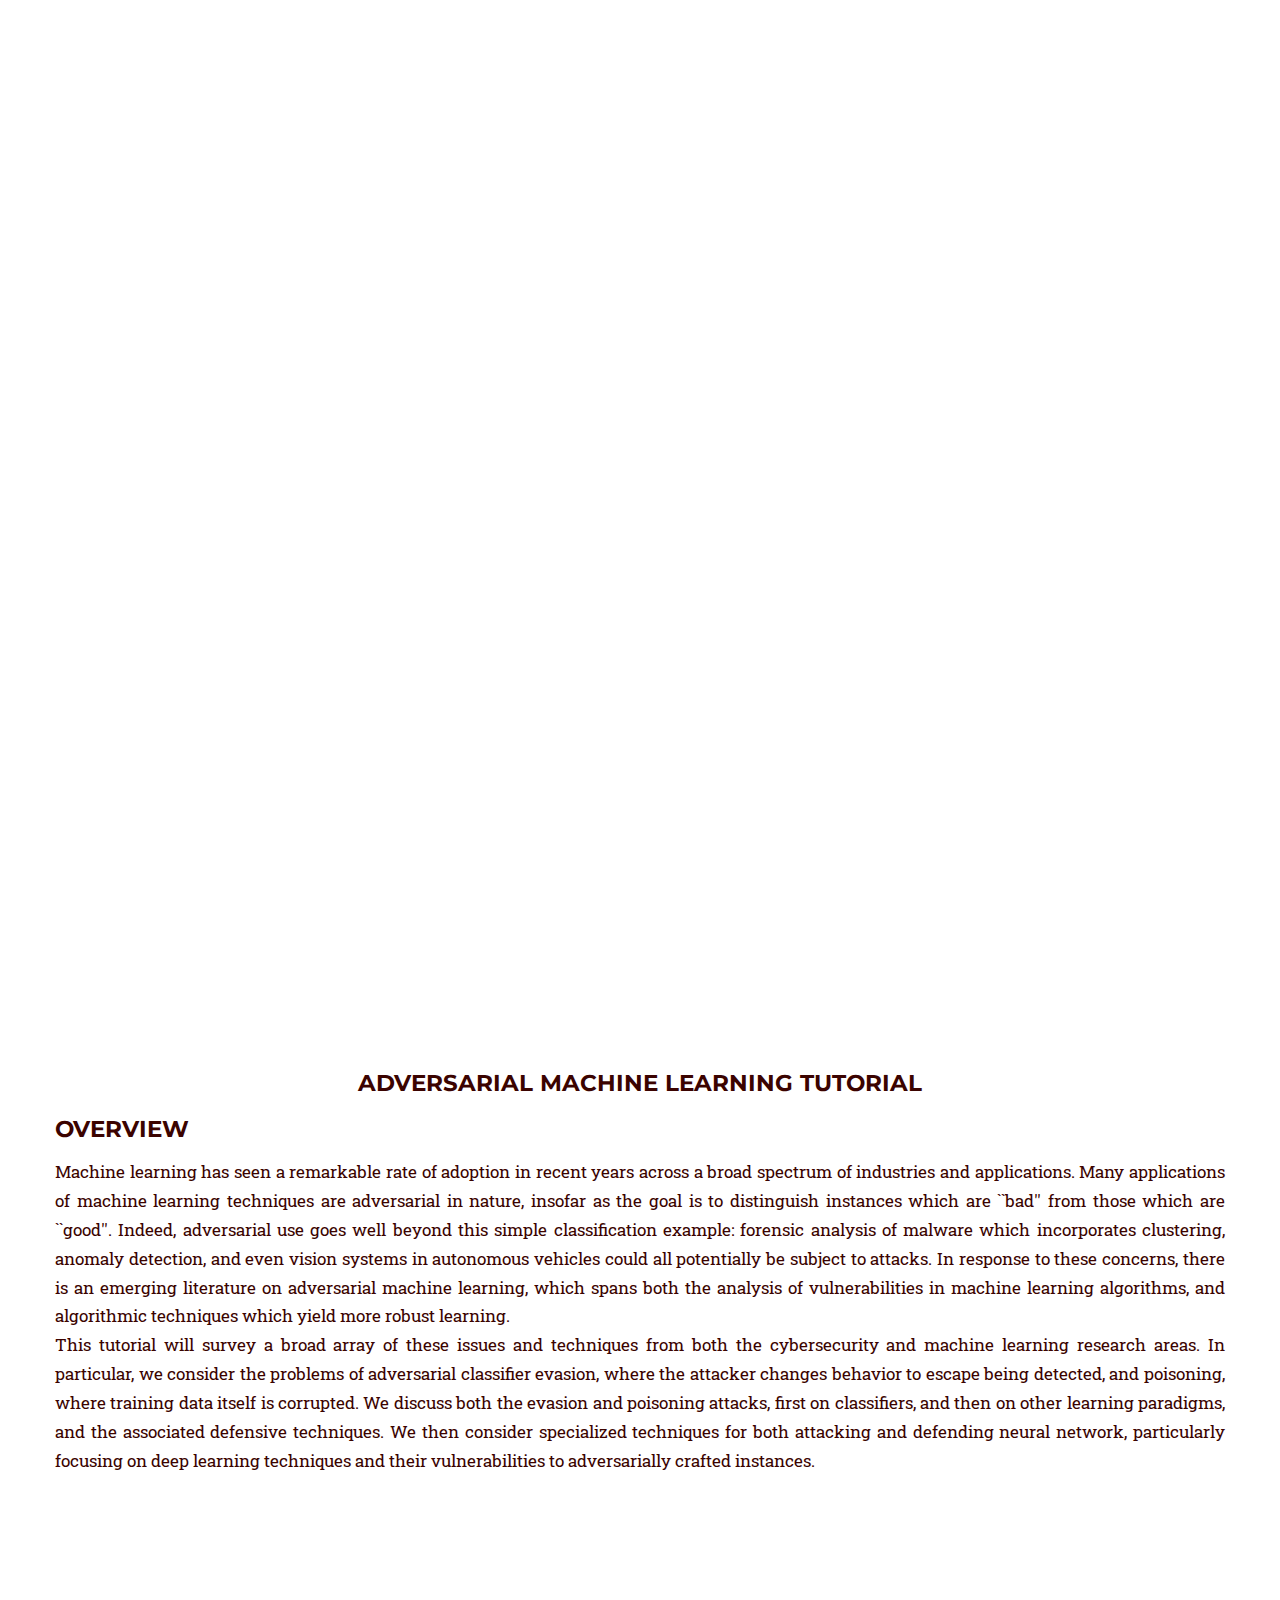
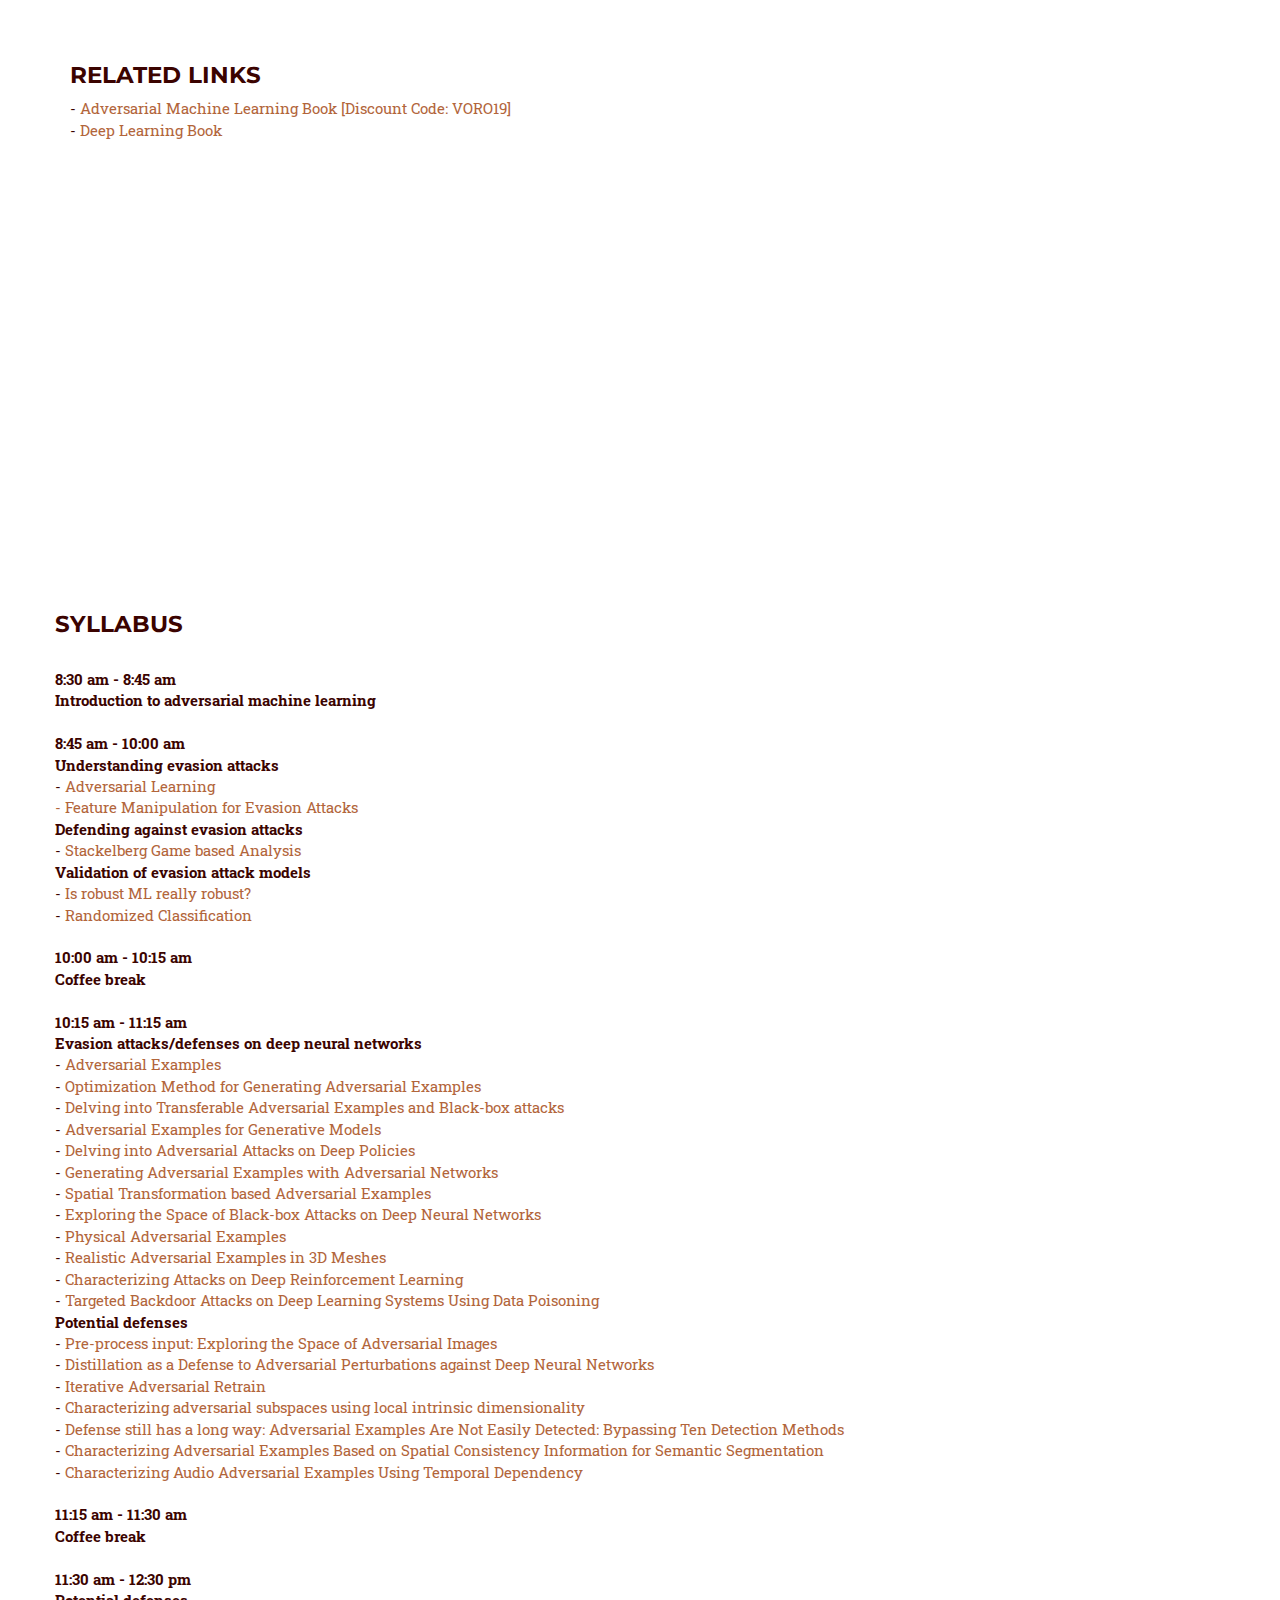
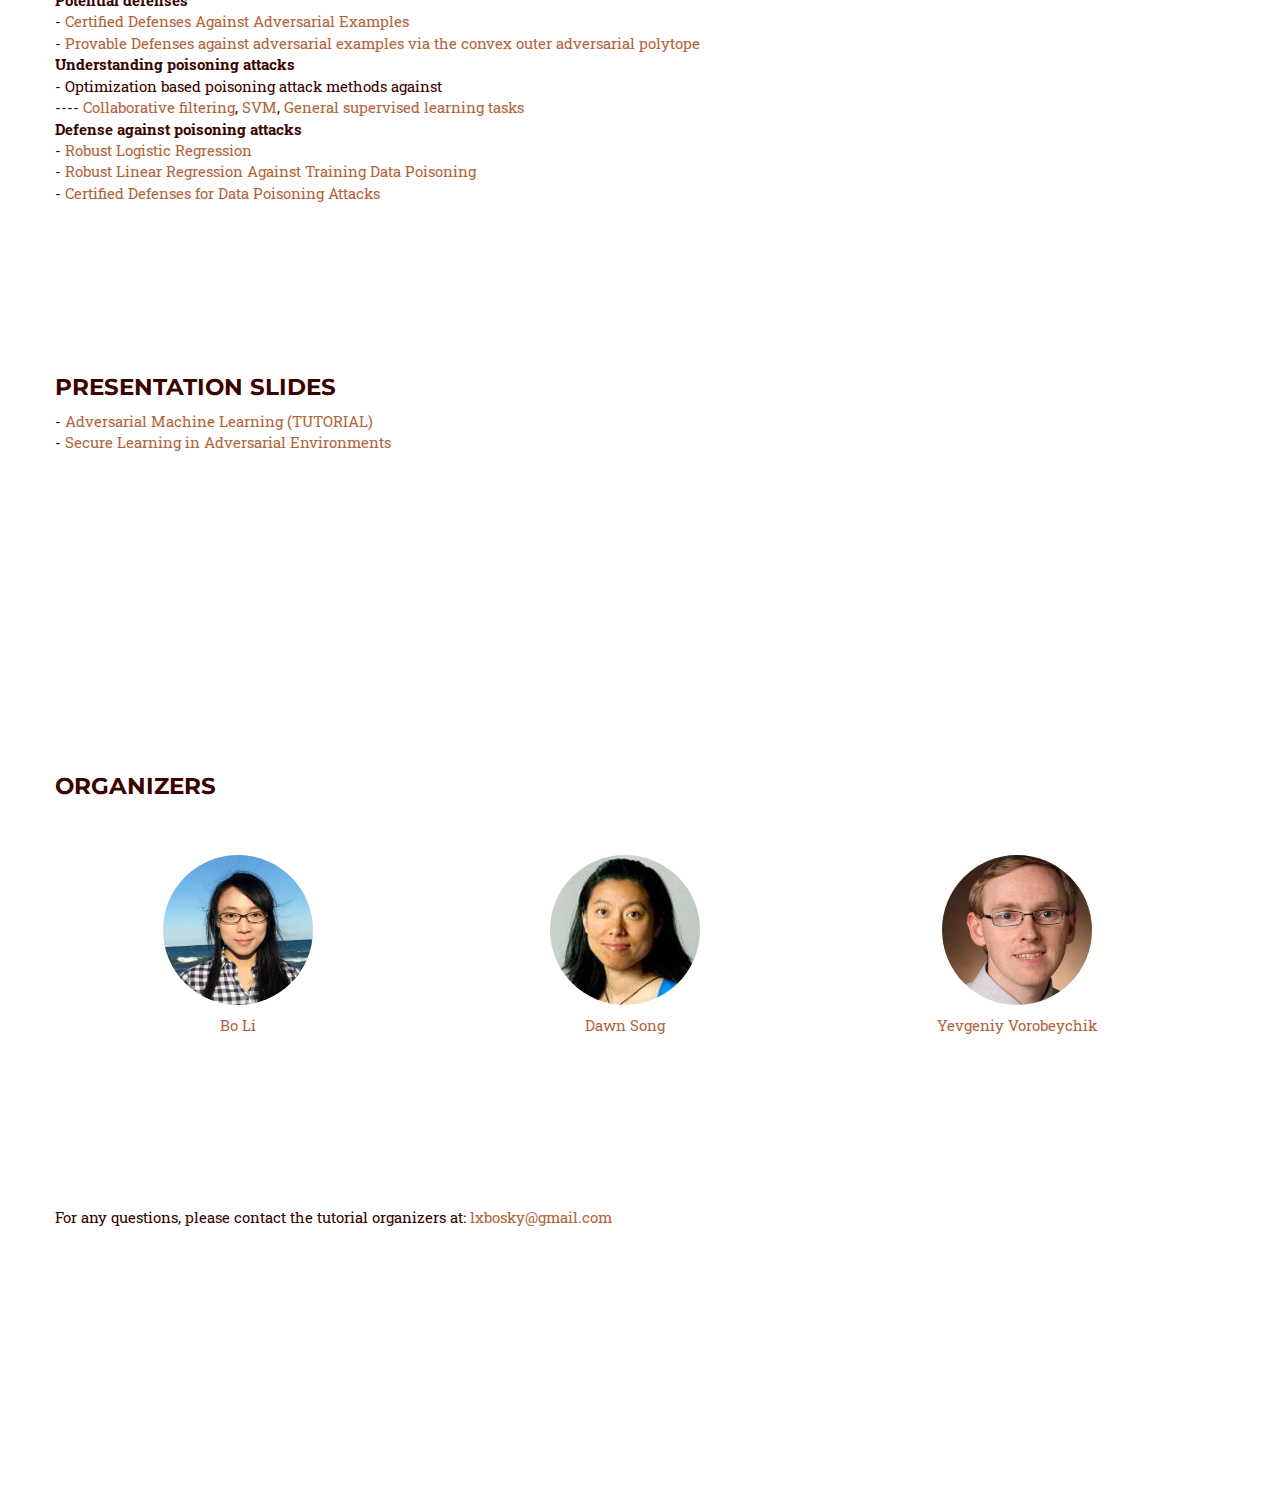
<file: index.html>
<!DOCTYPE html>
<html>

    <!--
    Golden Gate Image information:
       - CC0 Creative Commons licence
       - https://pixabay.com/en/golden-gate-bridge-san-francisco-388917/
    -->

    <head>

<!-- Global site tag (gtag.js) - Google Analytics -->
<script async src="https://www.googletagmanager.com/gtag/js?id=UA-109204280-1"></script>
<script>
  window.dataLayer = window.dataLayer || [];
  function gtag(){dataLayer.push(arguments);}
  gtag('js', new Date());

  gtag('config', 'UA-109204280-1');
</script>

    <meta charset="utf-8">
    <meta http-equiv="X-UA-Compatible" content="IE=edge">
    <title> Adversarial machine learning tutorial</title>
    <meta name="viewport" content="width=device-width">
   
    <link rel="canonical" href="index.html">

    <!-- Begin Jekyll SEO tag v2.3.0 -->
<title></title>
<meta property="og:locale" content="en_US" />
<meta name="description" content=" Adversarial machine learning tutorial" />

    <!-- Custom CSS & Bootstrap Core CSS - Uses Bootswatch Flatly Theme: http://bootswatch.com/flatly/ -->
    <link rel="stylesheet" href="css/2018_style/style.css">

    <!--Remove image dragging -->
    <BODY ondragstart="return false;" ondrop="return false;">

    <!-- Custom Fonts -->
    <link rel="stylesheet" href="css/2018_style/font-awesome/css/font-awesome.min.css">
    <link href="https://fonts.googleapis.com/css?family=Montserrat:400,700" rel="stylesheet" type="text/css">
    <link href='https://fonts.googleapis.com/css?family=Kaushan+Script' rel='stylesheet' type='text/css'>
    <link href="https://fonts.googleapis.com/css?family=Lato:400,700,400italic,700italic" rel="stylesheet" type="text/css">
    <link href='https://fonts.googleapis.com/css?family=Droid+Serif:400,700,400italic,700italic' rel='stylesheet' type='text/css'>
    <link href='https://fonts.googleapis.com/css?family=Roboto+Slab:400,100,300,700' rel='stylesheet' type='text/css'>

    <!-- WEBSITE ICON IN BROWSER -->
    <!-- <link rel="icon" type="image/png" href="https://www.ieee-security.org/css/2018_style/img/icon.png"> -->

    <!-- HTML5 Shim and Respond.js IE8 support of HTML5 elements and media queries -->
    <!-- WARNING: Respond.js doesn't work if you view the page via file:// -->
    <!--[if lt IE 9]>
        <script src="https://oss.maxcdn.com/libs/html5shiv/3.7.0/html5shiv.js"></script>
        <script src="https://oss.maxcdn.com/libs/respond.js/1.4.2/respond.min.js"></script>
    <![endif]-->
</head>



    <body id="page-top" class="index">

    <!-- Navigation -->
    <nav class="navbar navbar-default navbar-default-color navbar-fixed-top">
        <div class="container">
            <!-- Brand and toggle get grouped for better mobile display -->
            <div class="navbar-header page-scroll">
                <button type="button" class="navbar-toggle" data-toggle="collapse" data-target="#bs-example-navbar-collapse-1">
                    <span class="sr-only">Toggle navigation</span>
                    <span class="icon-bar"></span>
                    <span class="icon-bar"></span>
                    <span class="icon-bar"></span>
                </button>
            </div>

            <!-- Collect the nav links, forms, and other content for toggling -->
            <div class="collapse navbar-collapse" id="bs-example-navbar-collapse-1">
                <ul class="nav navbar-nav navbar-right">
                    <li>
                        <a class="page-scroll" href="index.html#">Home</a>
                    </li>
                    <li>
                        <a class="page-scroll" href="index.html#over">Overview</a>
                    </li>
                    <li>
                        <a class="page-scroll" href="index.html#syl">Syllabus</a>
                    </li>
                    
                    <li>
                        <a class="page-scroll" href="index.html#org">Organizers</a>
                    </li>
                    
                </ul>
            </div>
            <!-- /.navbar-collapse -->
        </div>
        <!-- /.container-fluid -->
    </nav>

<!--
        
          
        
          
      
          
        
 -->

 

    <!-- Header -->
    <header>
        <div class="container">
            <div class="intro-text">
                <div class="intro-heading"> Adversarial machine learning tutorial <br></div>
                <!-- <div class="intro-lead-in-bold">May 24, 2018</div> -->
                <!-- <div class="intro-lead-in">co-located with the<br>39th IEEE Symposium on Security and Privacy</div> -->
                <!-- <a href="index.html#cfp" class="page-scroll btn btn-xl">Call For Papers</a> -->
            </div>
        </div>
    </header>


    <section id="over">
        <div class="container">
<!--             <div class="row">
                <div class="col-lg-12 text-center">
                    <h2 class="section-heading">Call for Papers</h2>
                </div>
            </div> -->
            <div class="row">

<div class="text-center">
<h2>Adversarial machine learning tutorial</h2>
</div>

<h2>Overview</h2>

<p align="justify">
Machine learning has seen a remarkable rate of adoption in recent years across a broad spectrum of industries and applications. Many applications of machine learning techniques are adversarial in nature, insofar as the goal is to distinguish instances which are ``bad'' from those which are ``good''. Indeed, adversarial use goes well beyond this simple classification example: forensic analysis of malware which incorporates clustering, anomaly detection, and even vision systems in autonomous vehicles could all potentially be subject to attacks. In response to these concerns, there is an emerging literature on adversarial machine learning, which spans both the analysis of vulnerabilities in machine learning algorithms, and algorithmic techniques which yield more robust learning. </br>


This tutorial will survey a broad array of these issues and techniques from both the cybersecurity and machine learning research areas. In particular, we consider the problems of adversarial classifier evasion, where the attacker changes behavior to escape being detected, and poisoning, where training data itself is corrupted. We discuss both the evasion and poisoning attacks, first on classifiers, and then on other learning paradigms, and the associated defensive techniques. We then consider specialized techniques for both attacking and defending neural network, particularly focusing on deep learning techniques and their vulnerabilities to adversarially crafted instances.

</p>
</div>

<section id="Book">
  
    <div class="text-left">
    <h2>Related links</h2>
    <dd>- <a href="http://www.morganclaypoolpublishers.com/catalog_Orig/product_info.php?products_id=1285">Adversarial Machine Learning Book</a><a href="slides/Adversarial_ML_AAAI19.pdf">  [Discount Code: VORO19]</a></dd>
    <dd>- <a href="https://www.deeplearningbook.org/">Deep Learning Book</a></dd>

</div>
</section>
</div>
</section>



<section id="syl">
        <div class="container">
          <div class="row">
  <div class="text-left">

<h2>Syllabus</h2>
<br>

<dl>
<dt>8:30 am -  8:45 am</dt>    
<dt>Introduction to adversarial machine learning </dt> 
<br>
<dt>8:45 am -  10:00 am   </dt>
    <dt> Understanding evasion attacks</dt>
<dd>- <a href="https://ix.cs.uoregon.edu/~lowd/kdd05lowd.pdf">Adversarial Learning</dd>
<dd>- <a href="https://papers.nips.cc/paper/5510-feature-cross-substitution-in-adversarial-classification.pdf">Feature Manipulation for Evasion Attacks</a></dd>
<dt> Defending against evasion attacks</dt>
<!-- <dd>- <a href="http://www.jmlr.org/papers/volume10/xu09b/xu09b.pdf">Robustness and regularization</a></dd>   -->
<!-- <dd>- <a href="http://people.csail.mit.edu/gamir/pubs/TeoGloRowSmo07.pdf">Convex learning with invariances</a></dd>   -->

<dd>- <a href="http://vorobeychik.com/2014/sma.pdf "> Stackelberg Game based Analysis</a></dd>
<dt> Validation of evasion attack models</dt>
<dd>- <a href="https://arxiv.org/abs/1708.08327 ">Is robust ML really robust?</a></dd>

<dd>- <a href="http://vorobeychik.com/2015/randclass.pdf">Randomized Classification</a></dd>
<!-- <dd>- <a href="https://arxiv.org/abs/1708.08327">Validating Evasion Attack Models</a></dd> -->
<br>
<dt>10:00 am - 10:15 am </dt>
<dt>Coffee break
</dt>
<br>
<dt>10:15 am - 11:15 am</dt>
<dt>Evasion attacks/defenses on deep neural networks</dt>
<dd>- <a href="https://arxiv.org/abs/1412.6572">Adversarial Examples</a></dd>
<dd>- <a href="https://arxiv.org/abs/1608.04644"> Optimization Method for Generating Adversarial Examples</a></dd>
<dd>- <a href="https://arxiv.org/abs/1611.02770"> Delving into Transferable Adversarial Examples and Black-box attacks</a></dd>
<dd>- <a href="https://arxiv.org/abs/1702.06832">Adversarial Examples for Generative Models</a></dd>

<dd>- <a href="https://arxiv.org/abs/1705.06452">Delving into Adversarial Attacks on Deep Policies</a></dd>


<dd>- <a href="https://arxiv.org/abs/1801.02610">Generating Adversarial Examples with Adversarial Networks</a></dd>
<dd>- <a href="https://arxiv.org/abs/1801.02612">Spatial Transformation based Adversarial Examples
</a></dd>
<dd>- <a href="https://arxiv.org/abs/1712.09491">Exploring the Space of Black-box Attacks on Deep Neural Networks
</a></dd>

<dd>- <a href="https://arxiv.org/abs/1707.08945">Physical Adversarial Examples</a></dd>
<dd>- <a href="https://arxiv.org/pdf/1810.05206.pdf">Realistic Adversarial Examples in 3D Meshes
</a></dd>
<dd>- <a href="https://openreview.net/pdf?id=ryewE3R5YX">Characterizing Attacks on Deep Reinforcement Learning</a></dd>
<!-- <dt>Defenses on deep neural networks</dt> -->
<dd>- <a href="https://arxiv.org/pdf/1712.05526.pdf"> Targeted Backdoor Attacks on Deep Learning Systems Using Data Poisoning
</a></dd>
<dt>Potential defenses</dt>


<dd>- <a href="https://arxiv.org/abs/1510.05328">Pre-process input: Exploring the Space of Adversarial Images
</a></dd>
 <dd>- <a href="https://arxiv.org/pdf/1511.04508.pdf">Distillation as a Defense to Adversarial Perturbations against Deep Neural Networks
</a></dd>
<dd>- <a href="https://arxiv.org/abs/1706.06083">Iterative Adversarial Retrain</a></dd>
<dd>- <a href="https://arxiv.org/abs/1801.02613">Characterizing adversarial subspaces using local intrinsic dimensionality</a></dd>

<dd>- <a href="https://arxiv.org/pdf/1705.07263.pdf ">Defense still has a long way: Adversarial Examples Are Not Easily Detected: Bypassing Ten Detection Methods
</a></dd>

<dd>- <a href="https://arxiv.org/abs/1810.05162">Characterizing Adversarial Examples Based on Spatial Consistency Information for Semantic Segmentation
</a></dd>


<dd>- <a href="https://arxiv.org/abs/1809.10875">Characterizing Audio Adversarial Examples Using Temporal Dependency
</a></dd>
<br> 
<dt>11:15 am - 11:30 am </dt> 
<dt>   Coffee break </dt>
<br>
<dt>11:30 am - 12:30 pm </dt>
<dt>Potential defenses</dt>
<dd>- <a href="https://openreview.net/forum?id=Bys4ob-Rb">Certified Defenses Against Adversarial Examples
</a></dd>
<dd>- <a href="https://arxiv.org/pdf/1711.00851.pdf">​Provable Defenses against adversarial examples via the convex outer adversarial polytope 
</a></dd>


<dt> Understanding poisoning attacks </dt> 
  <!-- <dd>- Introduction to adversarial machine learning (Eugene) -->
<!-- </dd> -->
<dd>- Optimization based poisoning attack methods against</dd>
<dd>---- <a href="https://arxiv.org/abs/1608.08182.pdf">Collaborative filtering</a>, <a href="https://arxiv.org/abs/1206.6389">SVM</a>, <a href="http://pages.cs.wisc.edu/~jerryzhu/pub/Mei2015Machine.pdf">General supervised learning tasks</a></dd>
<!-- <dd>- <a href="http://www.ntu.edu.sg/home/boan/papers/AAAI18_MTL.pdf"> Data Poisoning Attacks on Multi-Task Relationship Learning </a></dd> -->

<dt>  Defense against poisoning attacks
</dt>
<dd>- <a href="https://pdfs.semanticscholar.org/79be/4aa99322ef2f3cfd1ed06f196bbf9defed4f.pdf">Robust Logistic Regression</a></dd>
<dd>- <a href="http://vorobeychik.com/2017/poisonlr.pdf">Robust Linear Regression Against Training Data Poisoning
</a></dd>
<dd>- <a href="https://arxiv.org/pdf/1706.03691.pdf">Certified Defenses for Data Poisoning Attacks
 </a></dd>


<section id="slide">
    <div class="text-left">

    <h2>Presentation Slides</h2>
    <dd>- <a href="https://www.dropbox.com/s/hympm8wvrhf6xet/AML.pptx?dl=0">Adversarial Machine Learning (TUTORIAL)</a></dd>
    <dd>- <a href="https://www.dropbox.com/s/4ebeawze3ljeoeo/aaai19_Bo_tutorial.pdf?dl=0">Secure Learning in Adversarial Environments</a></dd>
</div>

</section>


<section id="org">
        <div class="container">
          <div class="row">
  <div class="text-left">

    <h2>Organizers</h2>

    <div class="instructors">
         <div class="organizer">
           <a href="mailto:crystalboli@berkeley.edu">
             <div class="instructorphoto"><img src="assets/people/boli_tumb.png"></div>
             <div>Bo Li</div>
           </a>
         </div>
         <div class="organizer">
           <a href="mailto:dawnsong@cs.berkeley.edu">
             <div class="instructorphoto"><img src="assets/people/dawnsong.jpg"></div>
             <div>Dawn Song</div>
           </a>
         </div>
         <div class="organizer">
           <a href="mailto:yevgeniy.vorobeychik@vanderbilt.edu">
             <div class="instructorphoto"><img src="assets/people/eugene_tumb.png"></div>
             <div>Yevgeniy Vorobeychik</div>
           </a>
         </div>
    </div>
</div>

</section>
<br>
For any questions, please contact the tutorial organizers at: <a href="mailto:lxbosky@gmail.com">lxbosky@gmail.com</a>
</p>

            </div>
        </div>
    </section>

        <!-- jQuery Version 1.11.0 -->
    <script src="css/2018_style/js/jquery-1.11.0.js"></script>

    <!-- Bootstrap Core JavaScript -->
    <script src="css/2018_style/js/bootstrap.min.js"></script>

    <!-- Plugin JavaScript -->
    <script src="css/2018_style/js/jquery.easing.min.js"></script>
    <script src="css/2018_style/js/classie.js"></script>
    <script src="css/2018_style/js/cbpAnimatedHeader.js"></script>

    <!-- Custom Theme JavaScript -->
    <script src="css/2018_style/js/agency.js"></script>

 <footer class="site-footer">
</footer>

</body>
</html>
</file>
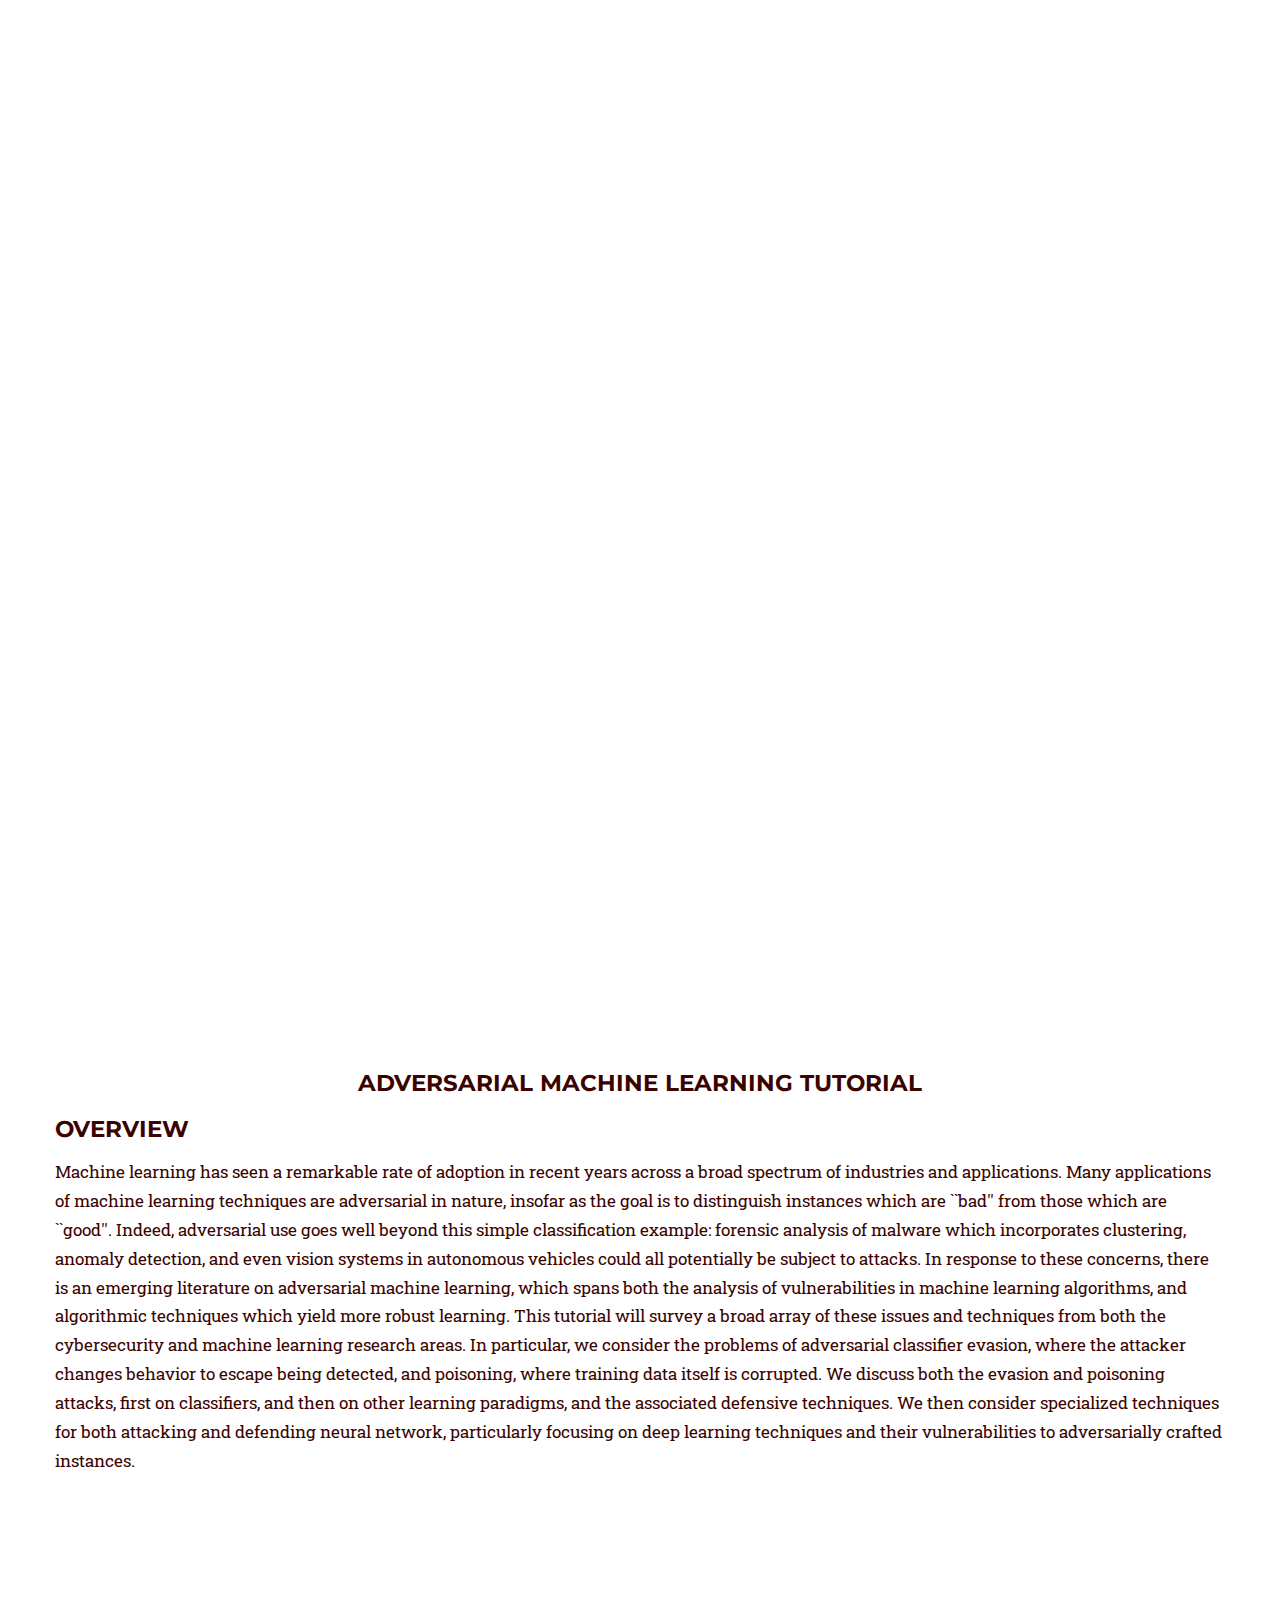
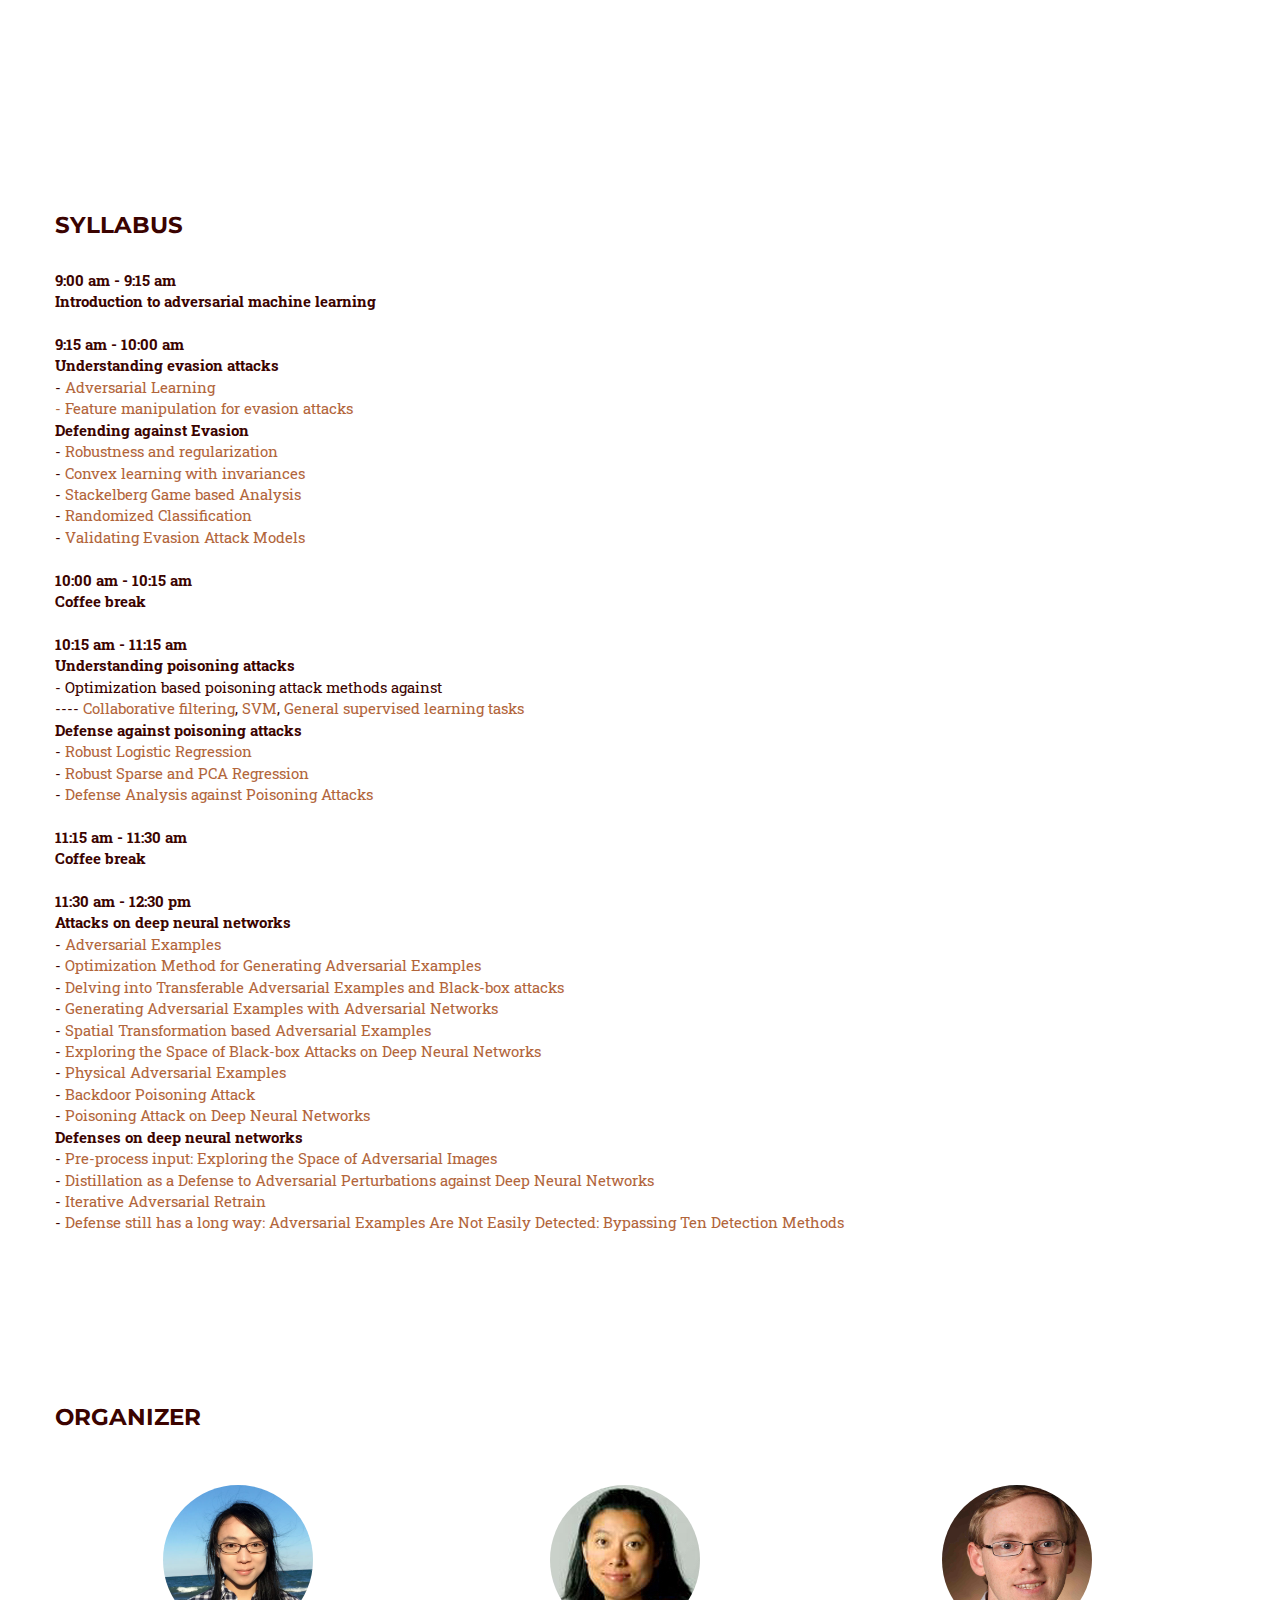
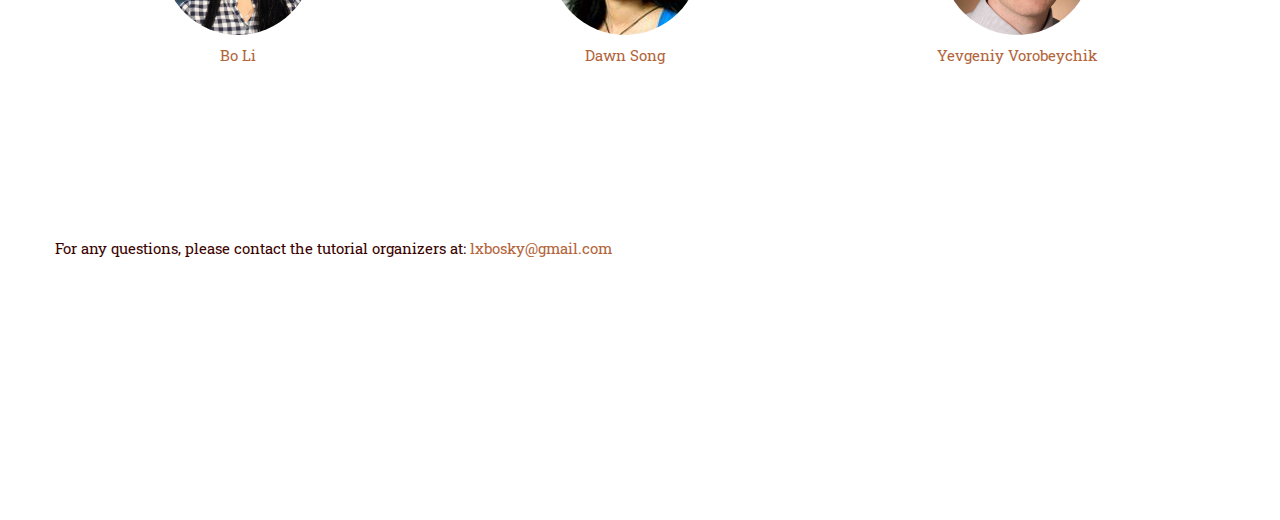
<file: index_old.html>
<!DOCTYPE html>
<html>

    <!--
    Golden Gate Image information:
       - CC0 Creative Commons licence
       - https://pixabay.com/en/golden-gate-bridge-san-francisco-388917/
    -->

    <head>

<!-- Global site tag (gtag.js) - Google Analytics -->
<script async src="https://www.googletagmanager.com/gtag/js?id=UA-109204280-1"></script>
<script>
  window.dataLayer = window.dataLayer || [];
  function gtag(){dataLayer.push(arguments);}
  gtag('js', new Date());

  gtag('config', 'UA-109204280-1');
</script>

    <meta charset="utf-8">
    <meta http-equiv="X-UA-Compatible" content="IE=edge">
    <title> Adversarial machine learning tutorial</title>
    <meta name="viewport" content="width=device-width">
   
    <link rel="canonical" href="index.html">

    <!-- Begin Jekyll SEO tag v2.3.0 -->
<title></title>
<meta property="og:locale" content="en_US" />
<meta name="description" content=" Adversarial machine learning tutorial" />

    <!-- Custom CSS & Bootstrap Core CSS - Uses Bootswatch Flatly Theme: http://bootswatch.com/flatly/ -->
    <link rel="stylesheet" href="css/2018_style/style.css">

    <!--Remove image dragging -->
    <BODY ondragstart="return false;" ondrop="return false;">

    <!-- Custom Fonts -->
    <link rel="stylesheet" href="css/2018_style/font-awesome/css/font-awesome.min.css">
    <link href="https://fonts.googleapis.com/css?family=Montserrat:400,700" rel="stylesheet" type="text/css">
    <link href='https://fonts.googleapis.com/css?family=Kaushan+Script' rel='stylesheet' type='text/css'>
    <link href="https://fonts.googleapis.com/css?family=Lato:400,700,400italic,700italic" rel="stylesheet" type="text/css">
    <link href='https://fonts.googleapis.com/css?family=Droid+Serif:400,700,400italic,700italic' rel='stylesheet' type='text/css'>
    <link href='https://fonts.googleapis.com/css?family=Roboto+Slab:400,100,300,700' rel='stylesheet' type='text/css'>

    <!-- WEBSITE ICON IN BROWSER -->
    <!-- <link rel="icon" type="image/png" href="https://www.ieee-security.org/css/2018_style/img/icon.png"> -->

    <!-- HTML5 Shim and Respond.js IE8 support of HTML5 elements and media queries -->
    <!-- WARNING: Respond.js doesn't work if you view the page via file:// -->
    <!--[if lt IE 9]>
        <script src="https://oss.maxcdn.com/libs/html5shiv/3.7.0/html5shiv.js"></script>
        <script src="https://oss.maxcdn.com/libs/respond.js/1.4.2/respond.min.js"></script>
    <![endif]-->
</head>



    <body id="page-top" class="index">

    <!-- Navigation -->
    <nav class="navbar navbar-default navbar-default-color navbar-fixed-top">
        <div class="container">
            <!-- Brand and toggle get grouped for better mobile display -->
            <div class="navbar-header page-scroll">
                <button type="button" class="navbar-toggle" data-toggle="collapse" data-target="#bs-example-navbar-collapse-1">
                    <span class="sr-only">Toggle navigation</span>
                    <span class="icon-bar"></span>
                    <span class="icon-bar"></span>
                    <span class="icon-bar"></span>
                </button>
            </div>

            <!-- Collect the nav links, forms, and other content for toggling -->
            <div class="collapse navbar-collapse" id="bs-example-navbar-collapse-1">
                <ul class="nav navbar-nav navbar-right">
                    <li>
                        <a class="page-scroll" href="index.html#">Home</a>
                    </li>
                    <li>
                        <a class="page-scroll" href="index.html#over">Overview</a>
                    </li>
                    <li>
                        <a class="page-scroll" href="index.html#syl">Syllabus</a>
                    </li>
                    
                    <li>
                        <a class="page-scroll" href="index.html#org">Organizer</a>
                    </li>
                    
                </ul>
            </div>
            <!-- /.navbar-collapse -->
        </div>
        <!-- /.container-fluid -->
    </nav>

<!--
        
          
        
          
      
          
        
 -->

 

    <!-- Header -->
    <header>
        <div class="container">
            <div class="intro-text">
                <div class="intro-heading"> Adversarial machine learning tutorial <br></div>
                <!-- <div class="intro-lead-in-bold">May 24, 2018</div> -->
                <!-- <div class="intro-lead-in">co-located with the<br>39th IEEE Symposium on Security and Privacy</div> -->
                <!-- <a href="index.html#cfp" class="page-scroll btn btn-xl">Call For Papers</a> -->
            </div>
        </div>
    </header>


    <section id="over">
        <div class="container">
<!--             <div class="row">
                <div class="col-lg-12 text-center">
                    <h2 class="section-heading">Call for Papers</h2>
                </div>
            </div> -->
            <div class="row">

<div class="text-center">
<h2>Adversarial machine learning tutorial</h2>
</div>

<h2>Overview</h2>

<p>
Machine learning has seen a remarkable rate of adoption in recent years across a broad spectrum of industries and applications. Many applications of machine learning techniques are adversarial in nature, insofar as the goal is to distinguish instances which are ``bad'' from those which are ``good''. Indeed, adversarial use goes well beyond this simple classification example: forensic analysis of malware which incorporates clustering, anomaly detection, and even vision systems in autonomous vehicles could all potentially be subject to attacks. In response to these concerns, there is an emerging literature on adversarial machine learning, which spans both the analysis of vulnerabilities in machine learning algorithms, and algorithmic techniques which yield more robust learning.

This tutorial will survey a broad array of these issues and techniques from both the cybersecurity and machine learning research areas. In particular, we consider the problems of adversarial classifier evasion, where the attacker changes behavior to escape being detected, and poisoning, where training data itself is corrupted. We discuss both the evasion and poisoning attacks, first on classifiers, and then on other learning paradigms, and the associated defensive techniques. We then consider specialized techniques for both attacking and defending neural network, particularly focusing on deep learning techniques and their vulnerabilities to adversarially crafted instances.
</p>
</div>
</div>
</section>

<section id="syl">
        <div class="container">
          <div class="row">
  <div class="text-left">

<h2>Syllabus</h2>
<br>

<dl>
<dt>9:00 am -  9:15 am</dt>    
<dt>Introduction to adversarial machine learning </dt> 
<br>
<dt>9:15 am -  10:00 am   </dt>
    <dt> Understanding evasion attacks</dt>
<dd>- <a href="https://ix.cs.uoregon.edu/~lowd/kdd05lowd.pdf">Adversarial Learning</dd>
<dd>- <a href="https://papers.nips.cc/paper/5510-feature-cross-substitution-in-adversarial-classification.pdf">Feature manipulation for evasion attacks</a></dd>
<dt> Defending against Evasion</dt>
<dd>- <a href="http://www.jmlr.org/papers/volume10/xu09b/xu09b.pdf">Robustness and regularization</a></dd>  
<dd>- <a href="http://people.csail.mit.edu/gamir/pubs/TeoGloRowSmo07.pdf">Convex learning with invariances</a></dd>  
<dd>- <a href="https://papers.nips.cc/paper/5510-feature-cross-substitution-in-adversarial-classification.pd"> Stackelberg Game based Analysis</a></dd>
<dd>- <a href="http://vorobeychik.com/2015/randclass.pdf">Randomized Classification</a></dd>
<dd>- <a href="https://arxiv.org/abs/1708.08327">Validating Evasion Attack Models</a></dd>
<br>
<dt>10:00 am - 10:15 am </dt>
<dt>Coffee break
</dt>
<br>
<dt>10:15 am - 11:15 am</dt>

<dt> Understanding poisoning attacks </dt> 
  <!-- <dd>- Introduction to adversarial machine learning (Eugene) -->
<!-- </dd> -->
<dd>- Optimization based poisoning attack methods against</dd>
<dd>---- <a href="https://arxiv.org/abs/1608.08182.pdf">Collaborative filtering</a>, <a href="https://arxiv.org/abs/1206.6389">SVM</a>, <a href="http://pages.cs.wisc.edu/~jerryzhu/pub/Mei2015Machine.pdf">General supervised learning tasks</a></dd>
<dt>  Defense against poisoning attacks
</dt>
<dd>- <a href="https://pdfs.semanticscholar.org/79be/4aa99322ef2f3cfd1ed06f196bbf9defed4f.pdf">Robust Logistic Regression</a></dd>
<dd>- <a href="https://arxiv.org/pdf/1608.02257.pdf">Robust Sparse and PCA Regression</a></dd>
<dd>- <a href="https://arxiv.org/pdf/1706.03691.pdf">Defense Analysis against Poisoning Attacks </a></dd>

<br>

<dt>11:15 am - 11:30 am </dt> 
<dt>   Coffee break </dt>
<br>
<dt>11:30 am - 12:30 pm </dt>
<dt>Attacks on deep neural networks</dt>
<dd>- <a href="https://arxiv.org/abs/1412.6572">Adversarial Examples</a></dd>
<dd>- <a href="https://arxiv.org/abs/1608.04644"> Optimization Method for Generating Adversarial Examples</a></dd>
<dd>- <a href="https://arxiv.org/abs/1611.02770"> Delving into Transferable Adversarial Examples and Black-box attacks</a></dd>
<dd>- <a href="https://arxiv.org/abs/1801.02610">Generating Adversarial Examples with Adversarial Networks</a></dd>
<dd>- <a href="https://arxiv.org/abs/1801.02612">Spatial Transformation based Adversarial Examples
</a></dd>
<dd>- <a href="https://arxiv.org/abs/1712.09491">Exploring the Space of Black-box Attacks on Deep Neural Networks
</a></dd>
<dd>- <a href="https://arxiv.org/abs/1707.08945">Physical Adversarial Examples</a></dd>
<dd>- <a href="https://arxiv.org/pdf/1712.05526.pdf">Backdoor Poisoning Attack</a></dd>
<dd>- <a href="https://arxiv.org/pdf/1708.08689.pdf">Poisoning Attack on Deep Neural Networks</a></dd>
<dt>Defenses on deep neural networks</dt>
<dd>- <a href="https://arxiv.org/abs/1510.05328">Pre-process input: Exploring the Space of Adversarial Images
</a></dd>
 <dd>- <a href="https://arxiv.org/pdf/1511.04508.pdf">Distillation as a Defense to Adversarial Perturbations against Deep Neural Networks
</a></dd>
<dd>- <a href="https://arxiv.org/abs/1706.06083">Iterative Adversarial Retrain</a></dd>
<dd>- <a href="https://arxiv.org/pdf/1705.07263.pdf ">Defense still has a long way: Adversarial Examples Are Not Easily Detected: Bypassing Ten Detection Methods
</a></dd>

<section id="org">
        <div class="container">
          <div class="row">
  <div class="text-left">

    <h2>Organizer</h2>

    <div class="instructors">
         <div class="organizer">
           <a href="mailto:crystalboli@berkeley.edu">
             <div class="instructorphoto"><img src="assets/people/boli_tumb.png"></div>
             <div>Bo Li</div>
           </a>
         </div>
         <div class="organizer">
           <a href="mailto:dawnsong@cs.berkeley.edu">
             <div class="instructorphoto"><img src="assets/people/dawnsong.jpg"></div>
             <div>Dawn Song</div>
           </a>
         </div>
         <div class="organizer">
           <a href="mailto:yevgeniy.vorobeychik@vanderbilt.edu">
             <div class="instructorphoto"><img src="assets/people/eugene_tumb.png"></div>
             <div>Yevgeniy Vorobeychik</div>
           </a>
         </div>
    </div>
</div>

</section>
<br>
For any questions, please contact the tutorial organizers at: <a href="mailto:lxbosky@gmail.com">lxbosky@gmail.com</a>
</p>

            </div>
        </div>
    </section>

        <!-- jQuery Version 1.11.0 -->
    <script src="css/2018_style/js/jquery-1.11.0.js"></script>

    <!-- Bootstrap Core JavaScript -->
    <script src="css/2018_style/js/bootstrap.min.js"></script>

    <!-- Plugin JavaScript -->
    <script src="css/2018_style/js/jquery.easing.min.js"></script>
    <script src="css/2018_style/js/classie.js"></script>
    <script src="css/2018_style/js/cbpAnimatedHeader.js"></script>

    <!-- Custom Theme JavaScript -->
    <script src="css/2018_style/js/agency.js"></script>

 <footer class="site-footer">
</footer>

</body>
</html>
</file>
